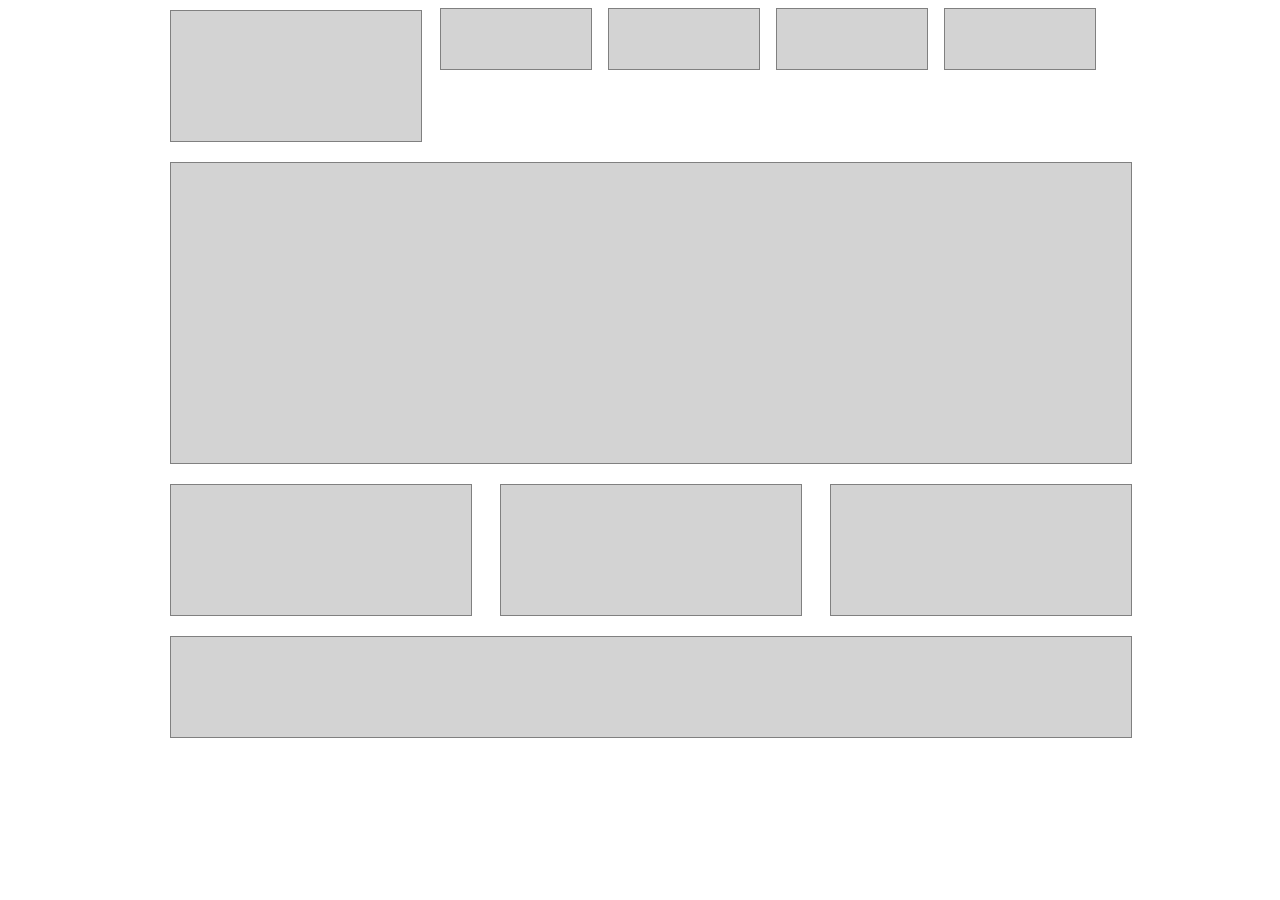
<file: index.html>
<!DOCTYPE html>
<html>
<head>
	<link rel="stylesheet" type="text/css" href="css/style.css">
	<title></title>
</head>
<body>
	<header>
		<div class="logo"></div>
		<div class="navvy"></div>
		<div class="navvy"></div>
		<div class="navvy"></div>
		<div class="navvy"></div>
	</header>
	<main>
		<div class="poster"></div>
<!-- 		<div class="clearfix"></div> -->
		<div class="trio">
			<div class="triple left"></div>
			<div class="triple center"></div>
			<div class="triple right"></div>
		</div>
		<div class="banner"></div>
	</main>
	<footer>
	</footer>
</body>
</html>
</file>
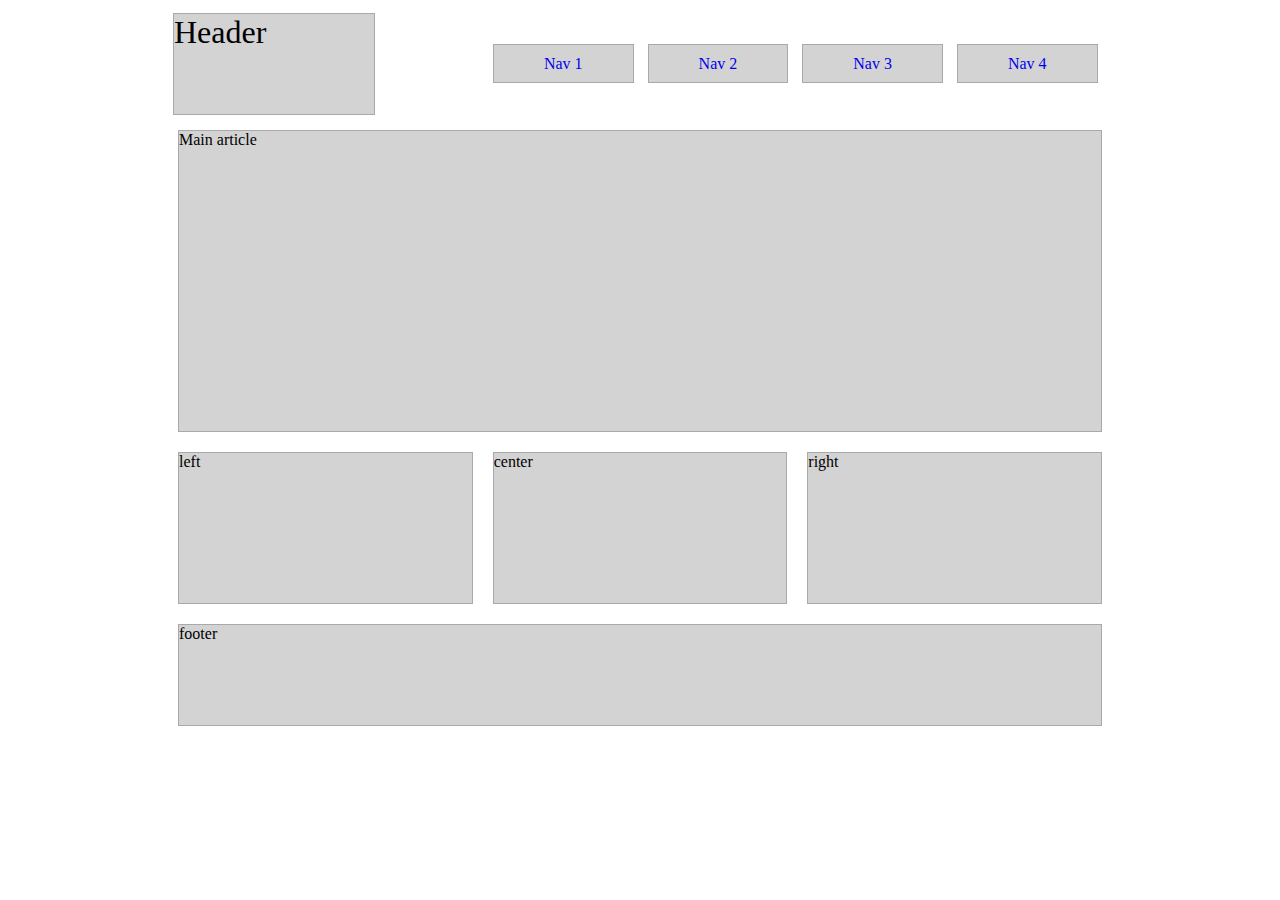
<file: Kait/index.html>
<!DOCTYPE html>
<html>
<head>
	<title></title>
	<link rel="stylesheet" type="text/css" href="css/style.css">
</head>
<body>
	<header> 
		<h1>Header</h1>
		<nav>
			<a href="#">Nav 1</a>
			<a href="#">Nav 2</a>	
			<a href="#">Nav 3</a>
			<a href="#">Nav 4</a>
		</nav>
	</header>
	<main>Main article</main>
	<div>
		<p>left</p>
		<p>center</p>
		<p>right</p>
	</div>
	<footer>footer</footer>

</body>
</html>
</file>
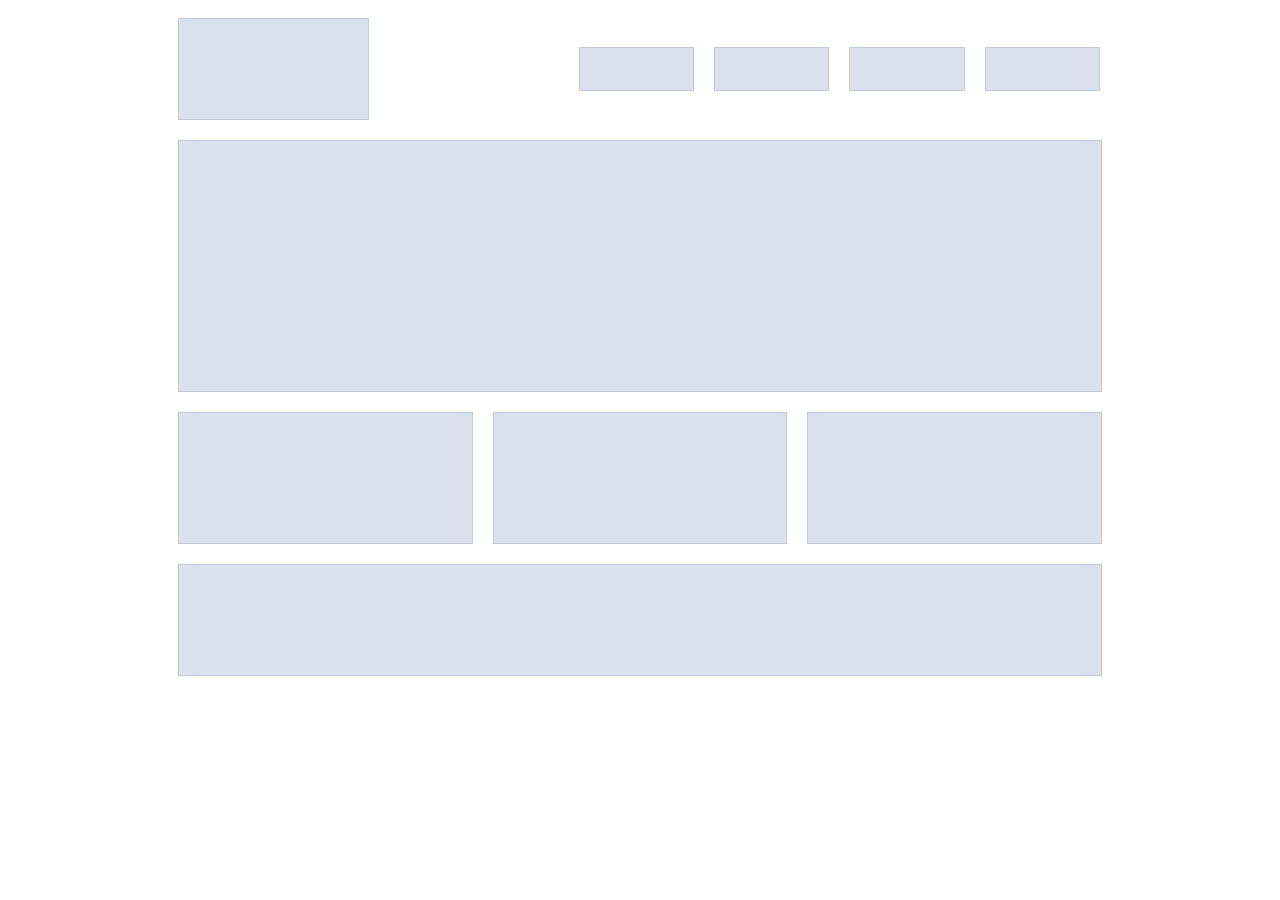
<file: sergio/index.html>
<!DOCTYPE html>
<head>
	<link rel="stylesheet" type="text/css" href="css/style.css"></link>
	<title></title>
</head>
<body>
	<nav class="flex-container">
		<div class="logo"></div>
		<div class="link"></div>
		<div class="link"></div>
		<div class="link"></div>
		<div class="link"></div>
	</nav>
		<article></article>
		<div class="flex-container">
			<p></p>
			<p></p>
			<p></p>
		</div>
	<footer></footer>
</body>
</html>
</file>
<file: css/style.css>
body {
	width: 960px;
	margin: 0 auto;
	display: flex;
	flex-wrap: wrap;
}

main {
	/*display: flex;*/
}

footer {
	display: flex;
}

header {
	display: flex;
	justify-content: space-between;
}

.navvy {
	height: 60px;
	width: 150px;
	background-color: lightgrey;
	border: 1px solid grey;
	margin: 8px;
	display: inline-flex;
}

.logo {
	height: 130px;
	width: 250px;
	background-color: lightgrey;
	border: 1px solid grey;
	margin: 10px 10px 20px 10px;
}

/*.clearfix {
	content: "";
	display: table;
	clear: both;
}*/

/*nothing*/

.trio {
	display: flex;
	justify-content: space-between;
}

.poster {
	height: 300px;
	background-color: lightgrey;
	border: 1px solid grey;
	width: 960px;
	margin: 0 auto;
	margin-bottom: 10px;
}

.banner {
	height: 100px;
	background-color: lightgrey;
	border: 1px solid grey;
	margin: 10px;
	width: 960px;
	flex-wrap: wrap;
}

.triple {
	height: 130px;
	width: 300px;
	margin: 10px;
	display: flex;
	background-color: lightgrey;
	border: 1px solid grey;
}
</file>
<file: Kait/css/style.css>
html {
	width: 960px;
	margin: 0 auto;
}
header {
	display: flex;
	width: 99%;
	align-items: center;
	justify-content: space-between;
}
h1 {
	background-color: lightgrey;
	border: 1px solid darkgrey;
	margin: 5px;
	width: 200px;
	height: 100px;
	font-weight: lighter;
	
}

a {
	background-color: lightgrey;
	border: 1px solid darkgrey;
	margin: 5px;
	padding: 10px 50px;
	height: 50px;
	width: 150px;
	text-decoration: none;
}
main {
	background-color: lightgrey;
	border: 1px solid darkgrey;
	margin: 10px;
	height: 300px;
}
div {
	display: flex;
}
p {
	background-color: lightgrey;
	border: 1px solid darkgrey;
	margin: 10px;
	height: 150px;
	width: 33%;
}
footer {
	background-color: lightgrey;
	border: 1px solid darkgrey;
	margin: 10px;
	height: 100px;
}
</file>
<file: sergio/css/style.css>
html {
	max-width: 960px;
	margin: 0 auto;
}

article {
	background-color: #dae1ed;
	border: 1px solid #c3cbd8;
	max-width: 100%;
	height: 250px;
	margin: 10px;
}

p {
	background-color: #dae1ed;
	border: 1px solid #c3cbd8;
	width: 33.33%;
	height: 130px;
	margin: 10px;
}

footer {
	background-color: #dae1ed;
	border: 1px solid #c3cbd8;
	max-width: 100%;
	height: 110px;
	margin: 10px;
}
.flex-container {
	display: flex;
	align-items: center;
}

.link {
	background-color: #dae1ed;
	border: 1px solid #c3cbd8;
	width: 12%;
	height: 42px;
	margin: 10px;
}

.logo {
	background-color: #dae1ed;
	border: 1px solid #c3cbd8;
	width: 20%;
	height: 100px;
	margin: 10px 200px 10px 10px;
}
</file>
